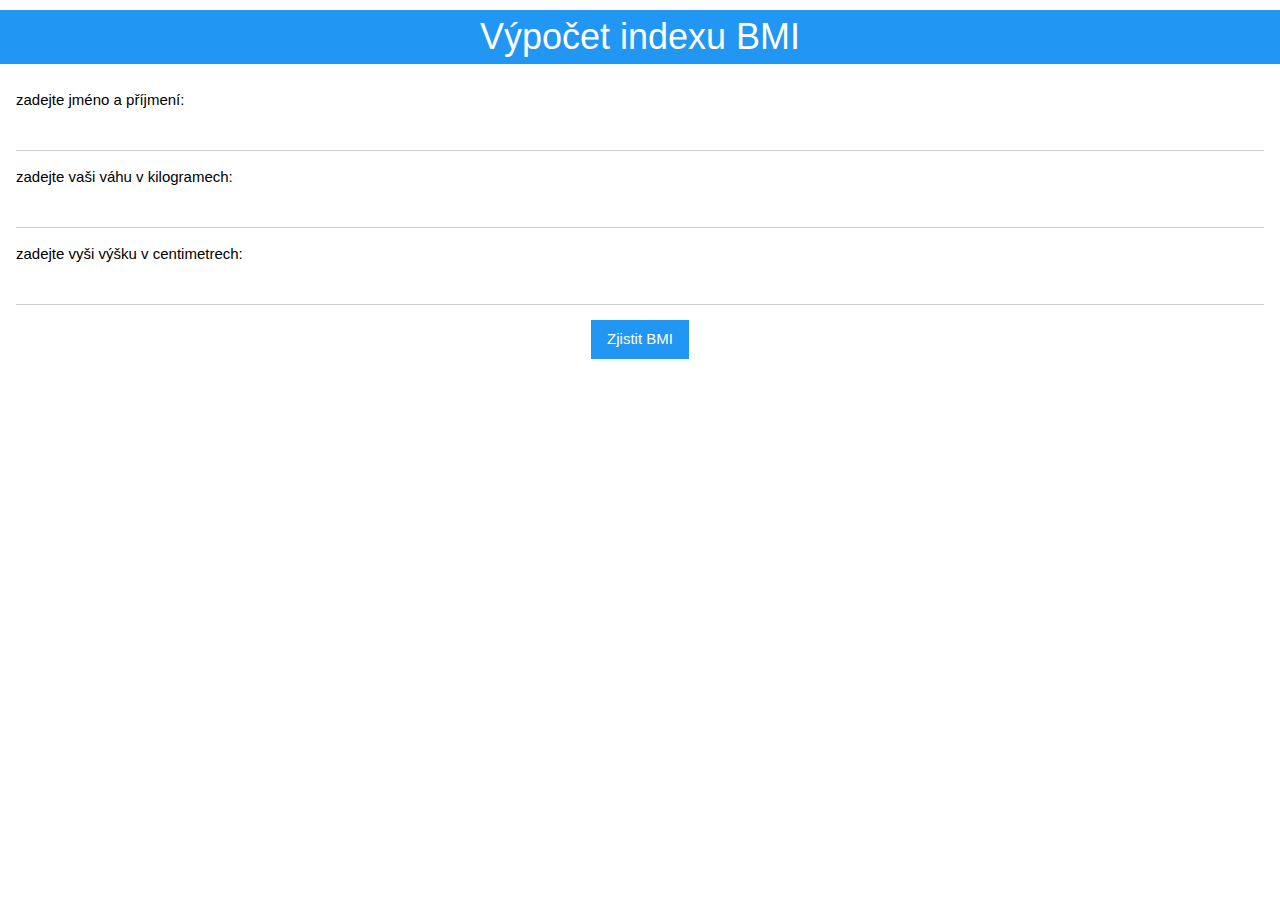
<file: js/JS-BMI/index.html>
<!DOCTYPE HTML>
<html lang="en">
<head>
 <meta charset="utf-8">
 <link rel="stylesheet" href="style.css">
 <link rel="stylesheet" href="https://www.w3schools.com/w3css/4/w3.css">
 <title>JS 2, úkol 1</title>
</head>
<body>
    <H1>Výpočet indexu BMI</H1>
<form class="w3-container">
    <p>
    <label>zadejte jméno a příjmení: </label>
    <input class="w3-input" type="text" name="name" id="name">
    <p>
    <label>zadejte vaši váhu v kilogramech:</label>
    <input class="w3-input" type="number" name="mass" id="mass">
    <p>
    <label >zadejte vyši výšku v centimetrech: </label>
    <input class="w3-input" type="number" name="height" id="height">
    <p class="withButton">
    <input class="w3-button w3-blue" type="button" value="Zjistit BMI" onclick="calculate()">
</form>
<div class="resultText" id="output"></div>

<script>
    function calculate(){
        var name=document.getElementById("name").value;
        var mass=Number(document.getElementById("mass").value);
        var height=Number(document.getElementById("height").value);
        var initials=validate(name, mass, height);
        if (initials!=null){
            document.getElementById("output").innerHTML="Hodnota BMI pro "+initials+" je "+getBMI(mass.valueOf(), height.valueOf()).toFixed(1);
        }
    }

    function getBMI(mass, height){
        return (mass/Math.pow(height, 2));

    }

    function validate( name, mass, height){
        var nameForbidden=/[^a-zA-Z\-]+$/;

        if(nameForbidden.test(name)|name ==0){
            window.alert("jméno musí obsahovat pouze znaky abecedy, a musí být vyplněno");
            
        }
        else if( +mass<=0 | +height<=0){
            window.alert("zadejte platné údaje");
        }
        else{
            return name.replace(/[^A-ZČĚŠŘŽÝÁÍÉ]+/g, "");
        }
        

    }
</script>

</body>
</file>
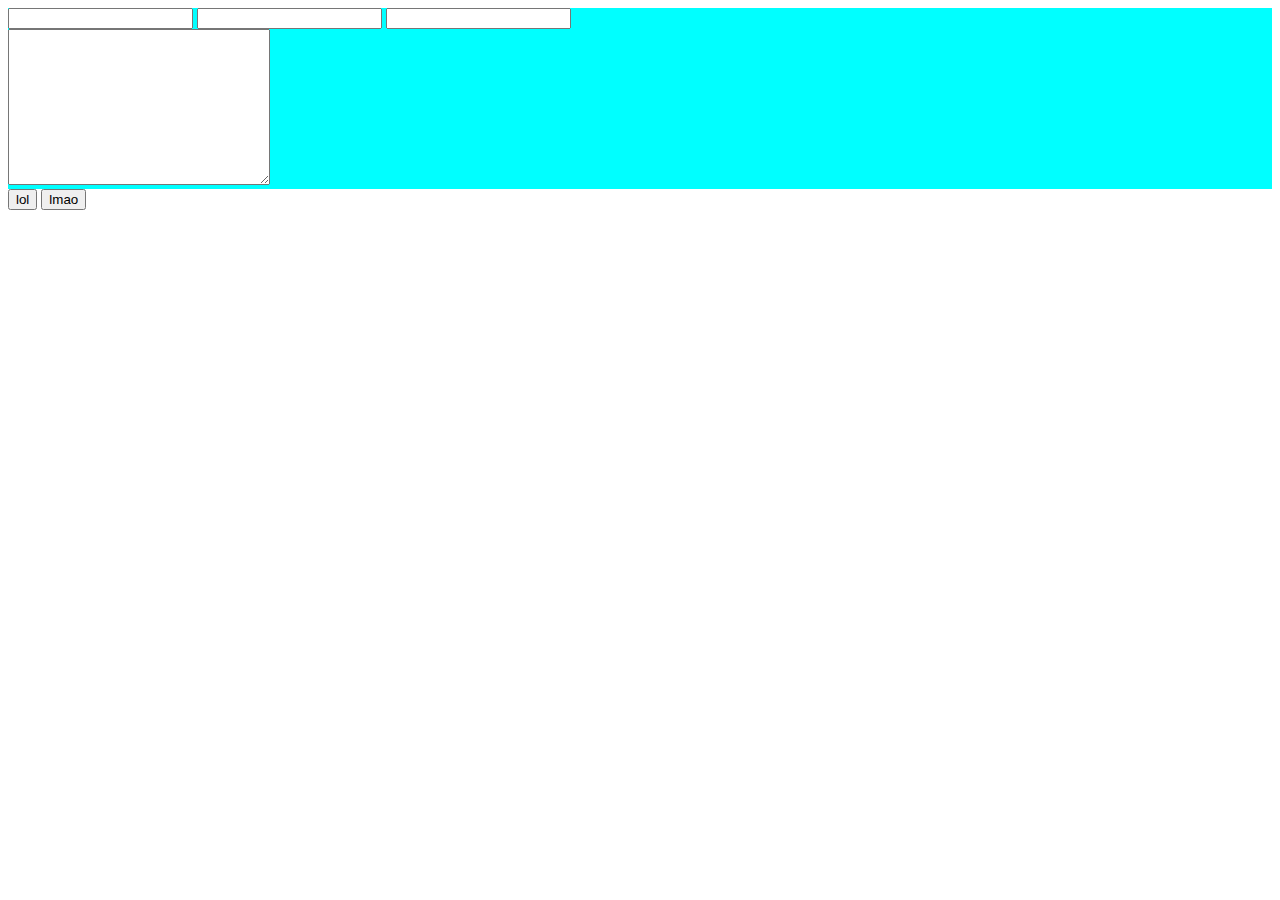
<file: js/blbost_z_hodiny.html>
<?xml version="1.0" encoding="windows-1250"?>
<!DOCTYPE html PUBLIC "-//W3C//DTD XHTML 1.0 Strict//EN" "http://www.w3.org/TR/xhtml1/DTD/xhtml1-strict.dtd">
<html xmlns="http://www.w3.org/1999/xhtml" xml:lang="cs" lang="cs">
<head>
	<title></title>
	<meta name="generator" content="CSE HTML Validator Professional (http://www.htmlvalidator.com/)" />
	

</head>
<body>
	
		<form style="border: 2px;background-color: aqua; ">
			<input type="text" id="a">
			<input type="text" id="b">
			<input type="text" id="c"><br>
			<textarea  id="nevim" cols="30" rows="10"></textarea>	
		</form>
		<button onclick="lol()" >lol</button>
		<button onclick="lmao()">lmao</button>


		<div id="dunno"></div>


<script>
	function lol(){
		var a=Number(document.getElementById("a").value);
		var b=Number(document.getElementById("b").value);
		var c=Number(document.getElementById("c").value);
		var max=a;
		var array=[a,b,c];
		array.sort();
		if(a>b&&a>c){
			max=a;
		}
		else if (b>c) {
			max=b;
		}
		else{max=c}

		
		document.getElementById("dunno").innerHTML="Vysledek je " + max;
		
	}

	function lmao(){
		var a=Number(document.getElementById("a").value);
		var b=Number(document.getElementById("b").value);
		var c=Number(document.getElementById("c").value);
		var max;
		if (a>b) {
			if (a>c) {max=a;}
			
			else{max=c;}	
		}
		else{if (b>c) {max=b;}

			else {max=c;}
			}
		
		document.getElementById("nevim").innerText=max;

}
</script>
</body>
</file>
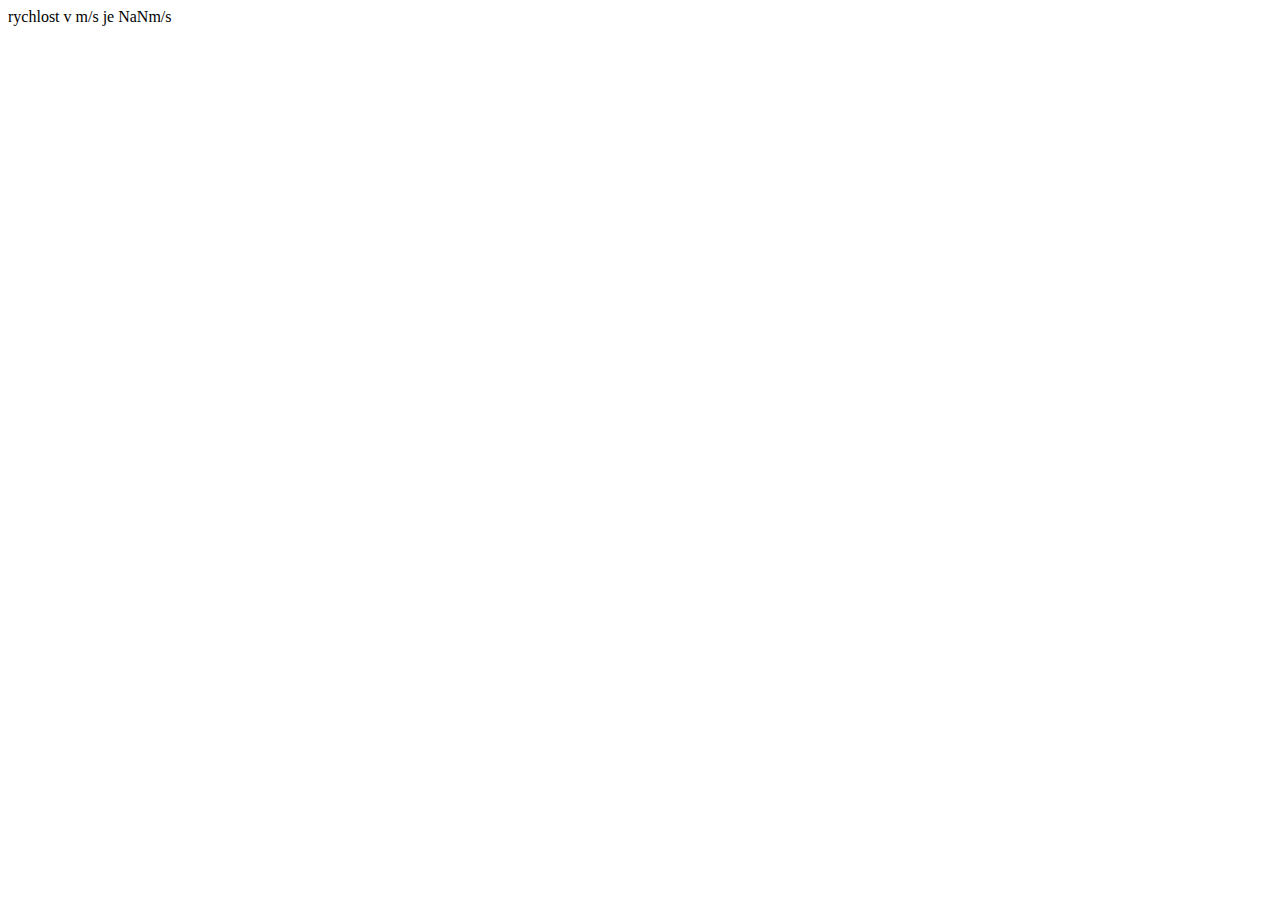
<file: js/kmh_to_ms.html>
<!DOCTYPE HTML>
<html lang="en">
<head>
 <meta charset="utf-8">
 <title></title>
</head>

<body>
<script>
var a =parseFloat(window.prompt("Zadejte rychlost v km/h: ",""));
document.write("rychlost v m/s je " + a/3.6+"m/s");



</script>


</body>
</html>
</file>
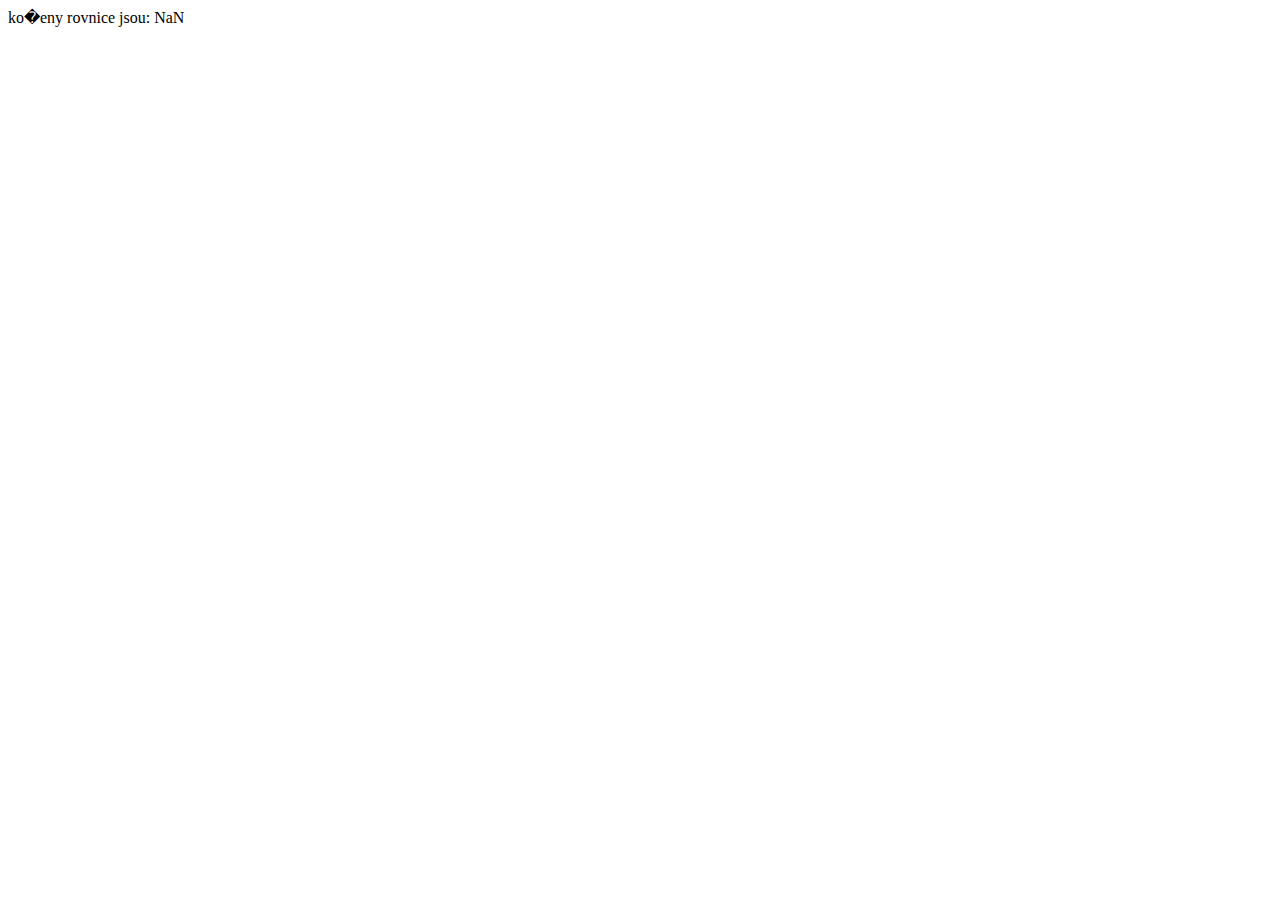
<file: js/kvadraticka_rov.html>
<?xml version="1.0" encoding="windows-1250"?>
<!DOCTYPE html PUBLIC "-//W3C//DTD XHTML 1.0 Strict//EN" "http://www.w3.org/TR/xhtml1/DTD/xhtml1-strict.dtd">
<html xmlns="http://www.w3.org/1999/xhtml" xml:lang="cs" lang="cs">
<head>
	<title></title>
	<meta name="generator" content="CSE HTML Validator Professional (http://www.htmlvalidator.com/)" />
	

</head>

<body>
<SCRIPT LANGUAGE="JavaScript">
<!--

var a =parseFloat(window.prompt("Zadejte ��slo a: ",""));
var b =parseFloat(window.prompt("Zadejte ��slo b: ",""));
var c =parseFloat(window.prompt("Zadejte ��slo c: ",""));

var dis=Math.pow(b,2)-4*a*c;
if(dis>0){
var koren1=-b-Math.sqrt(dis);
koren1=koren1/2*a;
var koren2=-b+Math.sqrt(dis);
koren2=koren2/2*a;

document.write("ko�eny rovnice jsou: " + koren1+"; "+koren2);
};


document.write("ko�eny rovnice jsou: " + dis);
// -->
</SCRIPT>


</body>
</html>
</file>
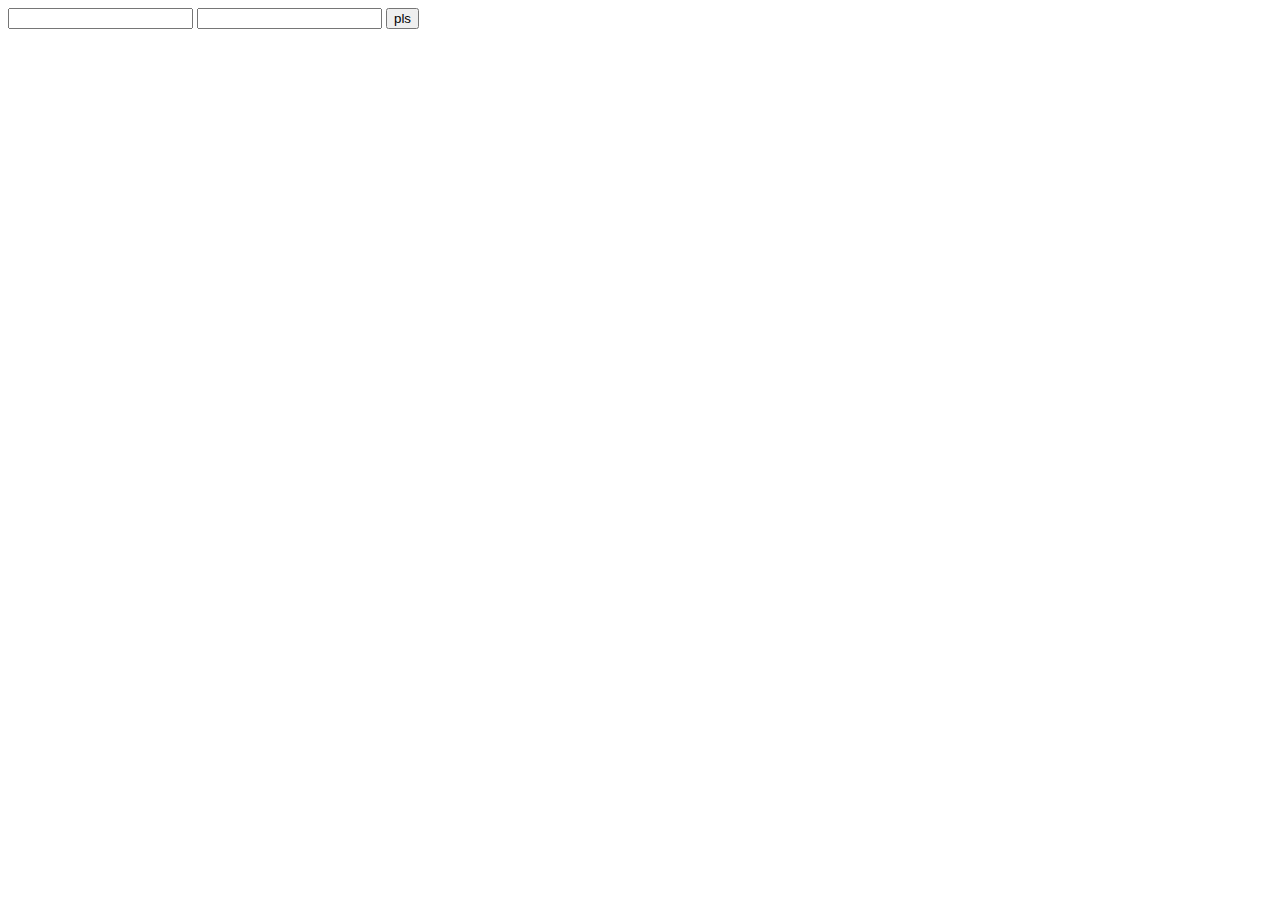
<file: js/pow.html>
<?xml version="1.0" encoding="windows-1250"?>
<!DOCTYPE html PUBLIC "-//W3C//DTD XHTML 1.0 Strict//EN" "http://www.w3.org/TR/xhtml1/DTD/xhtml1-strict.dtd">
<html xmlns="http://www.w3.org/1999/xhtml" xml:lang="cs" lang="cs">
<head>
	<title></title>
	<meta name="generator" content="CSE HTML Validator Professional (http://www.htmlvalidator.com/)" />
	

</head>
<body>
<script>
    
    function Davaaaj(){
    var n=parseInt(document.getElementById("n").value);
    var x=parseInt(document.getElementById("x").value);
    var result=1;
    for(var i =0; i<(Math.abs(x)); i++){
        result=result*n;
    }
    if(x<0){document.write("1/"+result);}
    else 
    {
    document.write(result);}
    }
</script>

<input type="text" id="n">
<input type="text" id="x">
<button onclick="Davaaaj()">pls</button>


</body>
</file>
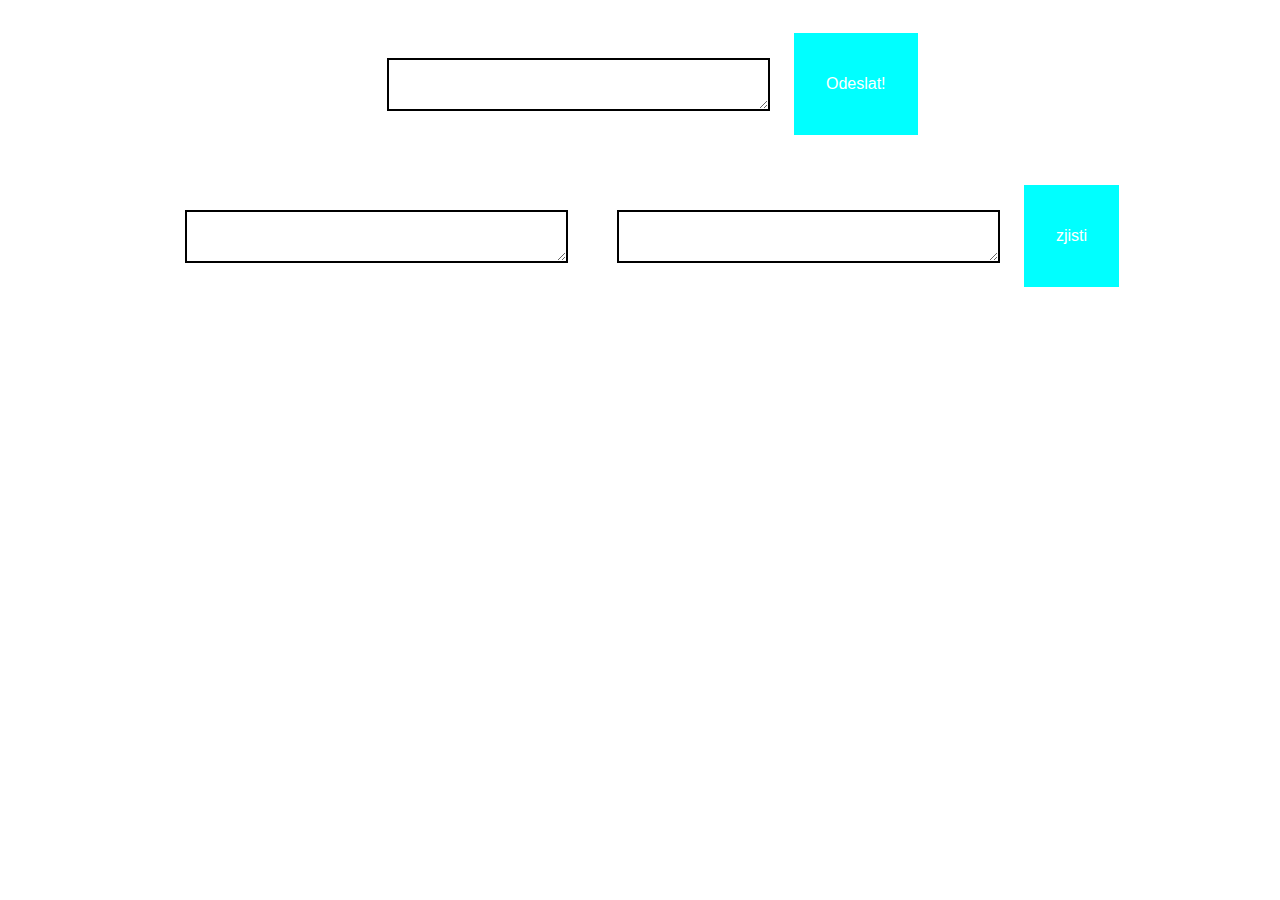
<file: js/JS2/JSII1.html>
<!DOCTYPE HTML>
<html lang="en">
<head>
 <meta charset="utf-8">
 <link rel="stylesheet" href="style.css">
 <title>JS 2, úkol 1</title>
</head>
<body>
    <div class="div">
        <textarea name="textarea" id="textarea" cols="30" rows="1"></textarea>
        <button onclick="print()" id="btn">Odeslat!</button>
    </div>
    <script>
        function print(){
            var text = document.getElementById("textarea").value;
            document.write(text);
        }

        function find(){
            var a = parseInt(document.getElementById("first").value);
            var b = parseInt(document.getElementById("second").value);

            var c= a.valueOf()+b.valueOf();
            if(c>0){
                window.alert("je kladné");
            }
            else{window.alert("není kladné");}
        }
    </script>
    <div>
        <textarea name="" id="first" cols="30" rows="1"></textarea>
        <textarea name="" id="second" cols="30" rows="1"></textarea>
        <button onclick="find()">zjisti</button>
    </div>
    
</body>

</html>
</file>
<file: js/JS-BMI/style.css>
h1{
    justify-content: center;
    text-align: center;
    font-size: large;
    font-weight: bolder;
    background-color: #2196F3;
    color: rgb(255, 255, 255);
}
p.withButton{
    display: flex;
    justify-content: center;
    align-items: center;
}
div.resultText{
    display: flex;
    justify-content: center;
    font-size: larger;
}
</file>
<file: js/JS2/style.css>
button{
    border: none;
    color: white;
    padding: 15px 32px;
    text-align: center;
    text-decoration: none;
    display: inline-block;
    font-size: 16px;
    background-color: aqua;
    
}
button:hover{
    border: none;
    color: white;
    padding: 15px 32px;
    text-align: center;
    text-decoration: none;
    display: inline-block;
    font-size: 16px;
    background-color: black;
}
textarea{
    border-width: 2px;
    border-color: black;
    color: black;
    margin: 2%;
    padding: 15px 32px;
    text-align: center;
    text-decoration: none;
    display: inline-block;
    font-size: 16px;
}
div{
    display: flex;
    justify-content: center;
    padding: 2%;
}
</file>
